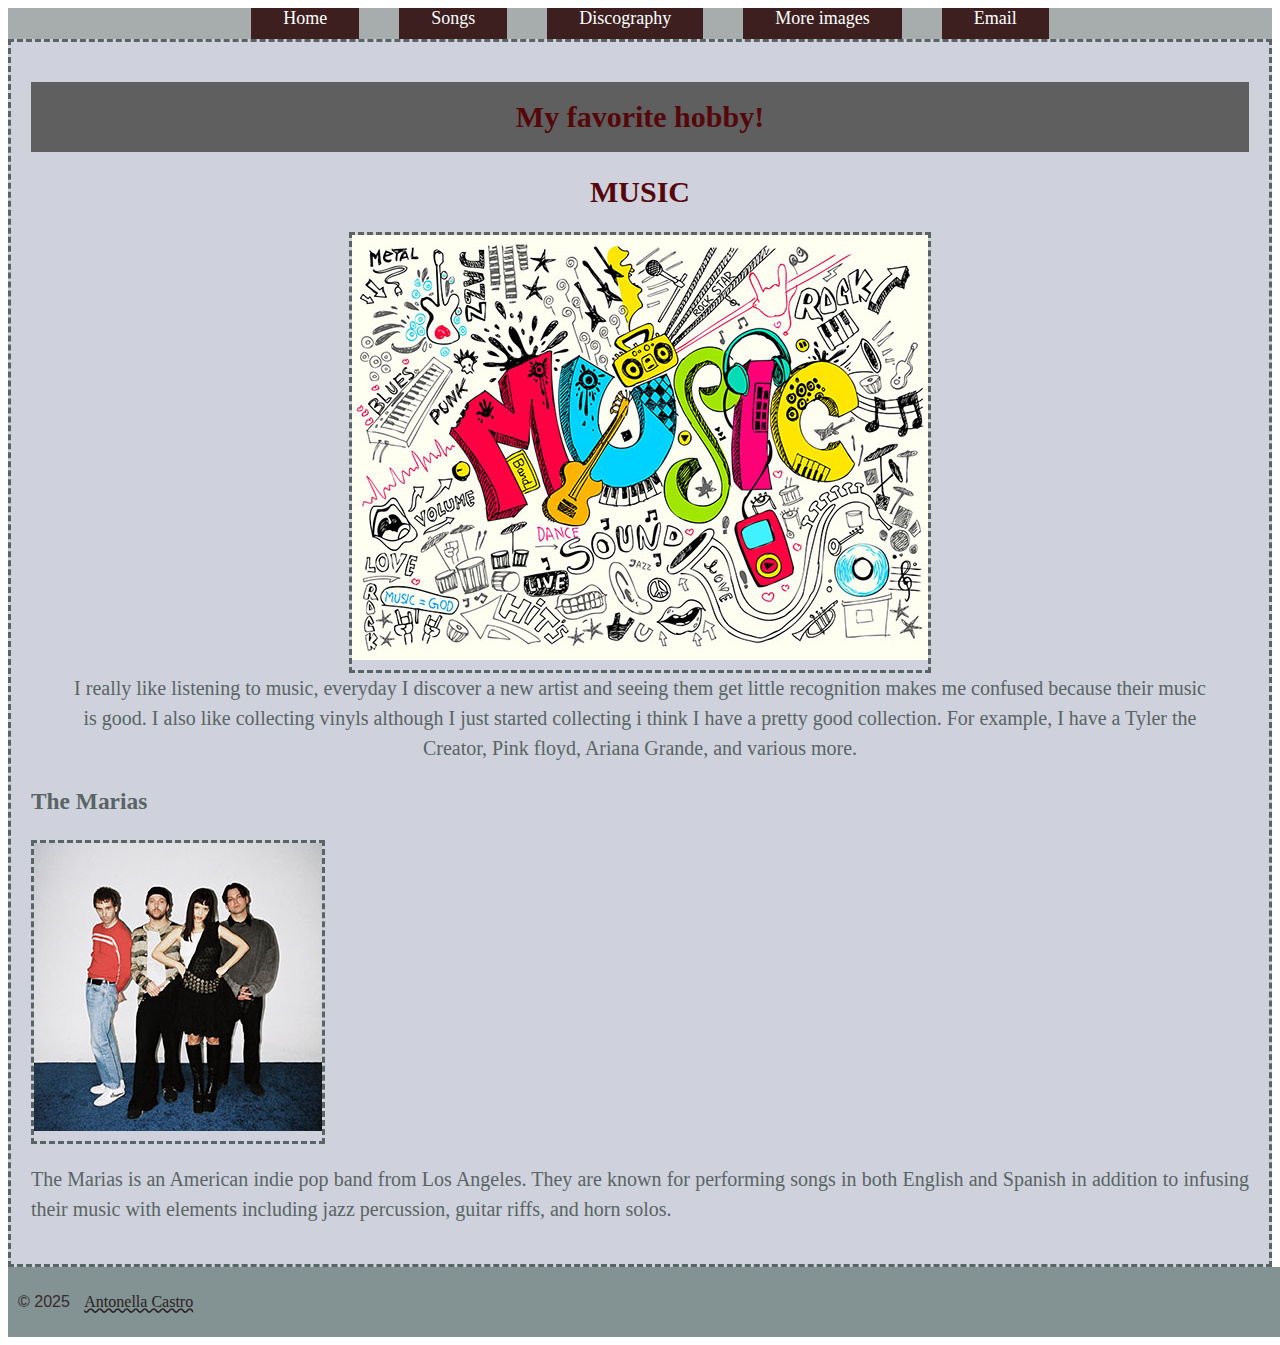
<file: index.html>
<!--the doctype tag tells the browser what type of document to expect-->
<!DOCTYPE html>

<html lang="en">
  <!--Declarations this tells us what the page is gonna be about-->
  <!--title names my website-->
  <head>
    <meta charset="UTF-8" />
    <meta
      name="description"
      content="This page is going to be about me, Antonella."
    />
    <meta name="viewport" content="width=device-width, initial-scale=1.0" />
    <link rel="stylesheet" href="css/style.css" />
    <title>Music</title>
  </head>

  <!--Headings, Body, tag. this titles the paragraphs -->
  <body class="body_content">
    <script src="./javascript/stringsOperatorsLoops.js"></script>
    <header class="main_header">
      <nav>
        <ul>
          <li><a href="index.html">Home</a></li>
          <li><a href="songs.html">Songs</a></li>
          <li><a href="Discography.html">Discography</a></li>
          <li><a href="moreimages.html">More images</a></li>
          <li><a href="mailto:acastro2@mymail.tstc.edu">Email</a></li>
        </ul>
      </nav>
    </header>
    <main>
      <h1>My favorite hobby!</h1>
      <h2>MUSIC</h2>
      <figure>
        <div class="img-container">
          <img src="images/music3.jpg" alt="MUSIC" />
        </div>
        <!--figcaption needed for image/ adds description-->
        <figcaption>
          I really like listening to music, everyday I discover a new artist and
          seeing them get little recognition makes me confused because their
          music is good. I also like collecting vinyls although I just started
          collecting i think I have a pretty good collection. For example, I
          have a Tyler the Creator, Pink floyd, Ariana Grande, and various more.
        </figcaption>
      </figure>

      <h3>The Marias</h3>
      <!--paragraphs. the <p> </p> helps me separate the paragraphs.-->

      <img src="images/theMarias2.jpg" alt="the Marias" />

      <p>
        The Marias is an American indie pop band from Los Angeles. They are
        known for performing songs in both English and Spanish in addition to
        infusing their music with elements including jazz percussion, guitar
        riffs, and horn solos.
      </p>
    </main>
    <!--Copyright. copyrights the page-->
    <footer>
      <p>
        &copy; 2025
        <a
          href="mailto:acastro2@mymail.tstc.edu"
          target="_blank"
          rel="next"
          title="Antonella Castro"
          >Antonella Castro</a
        >
      </p>
    </footer>
  </body>
  <!--closes tag-->
</html>
</file>
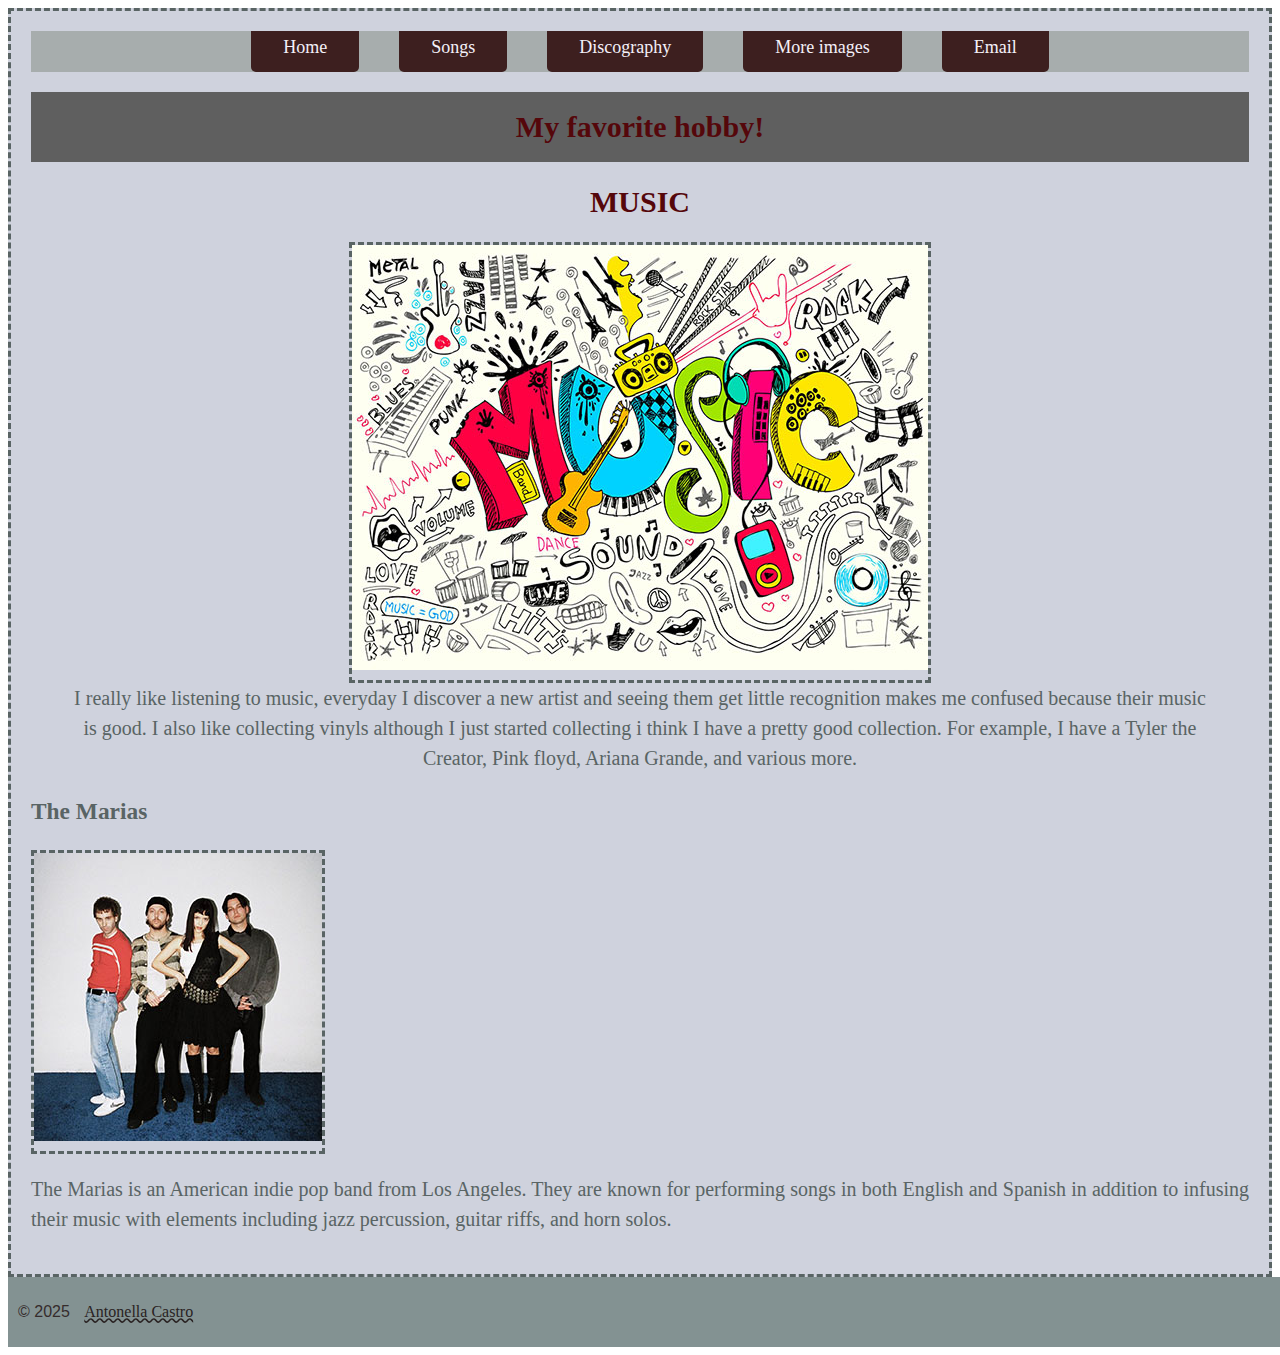
<file: AntonellaCastroMastery1/index.html>
<!--the doctype tag tells the browser what type of document to expect-->
<!DOCTYPE html>

<html lang="en">
  <!--Declarations this tells us what the page is gonna be about-->
  <!--title names my website-->
  <head>
    <meta charset="UTF-8" />
    <meta
      name="description"
      content="This page is going to be about me, Antonella."
    />
    <meta name="viewport" content="width=device-width, initial-scale=1.0" />
    <link rel="stylesheet" href="css/style.css" />
    <title></title>

  </head>
  <main>
  <!--Headings, Body, tag. this titles the paragraphs -->
  <body class="body_content">
    <script src="javascript/script.js"></script>
    <header class="main_header">
      <nav>
        <ul>
          <li><a href="index.html">Home</a></li>
          <li><a href="songs.html">Songs</a></li>
          <li><a href=Discography.html>Discography</a></li>
          <li><a href="moreimages.html">More images</a></li>
          <li><a href="mailto:acastro2@mymail.tstc.edu">Email</a></li>
        </ul>
      </nav>
     
    </header>
    <h1>My favorite hobby!</h1>
    <h2>MUSIC</h2>
    <figure>
    <div class="img-container"><img src="images/music3.jpg" alt="MUSIC"></div>
    <figcaption>I really like listening to music, everyday I discover a new artist and
      seeing them get little recognition makes me confused because their music
      is good. I also like collecting vinyls although I just started collecting
      i think I have a pretty good collection. For example, I have a Tyler the
      Creator, Pink floyd, Ariana Grande, and various more. </figcaption>
  </figure>
    
  <h3>The Marias</h3>
</p></div>
      <!--paragraphs. the <p> </p> helps me separate the paragraphs.-->
      
  
      <img src="images/theMarias2.jpg" alt="the Marias">

      <p>
        The Marias is an American indie pop band from Los Angeles. They are known
        for performing songs in both English and Spanish in addition to infusing
        their music with elements including jazz percussion, guitar riffs, and
        horn solos. </p>
    </main>
    <!--Copyright. copyrights the page-->
    <footer>
      <p>
        &copy; 2025
        <a
          href="mailto:acastro2@mymail.tstc.edu"
          target="_blank"
          rel="next"
          title="Antonella Castro"
          >Antonella Castro</a
        >
      </p>
    </footer>
  </body>
  <!--closes tag-->
</html>
</file>
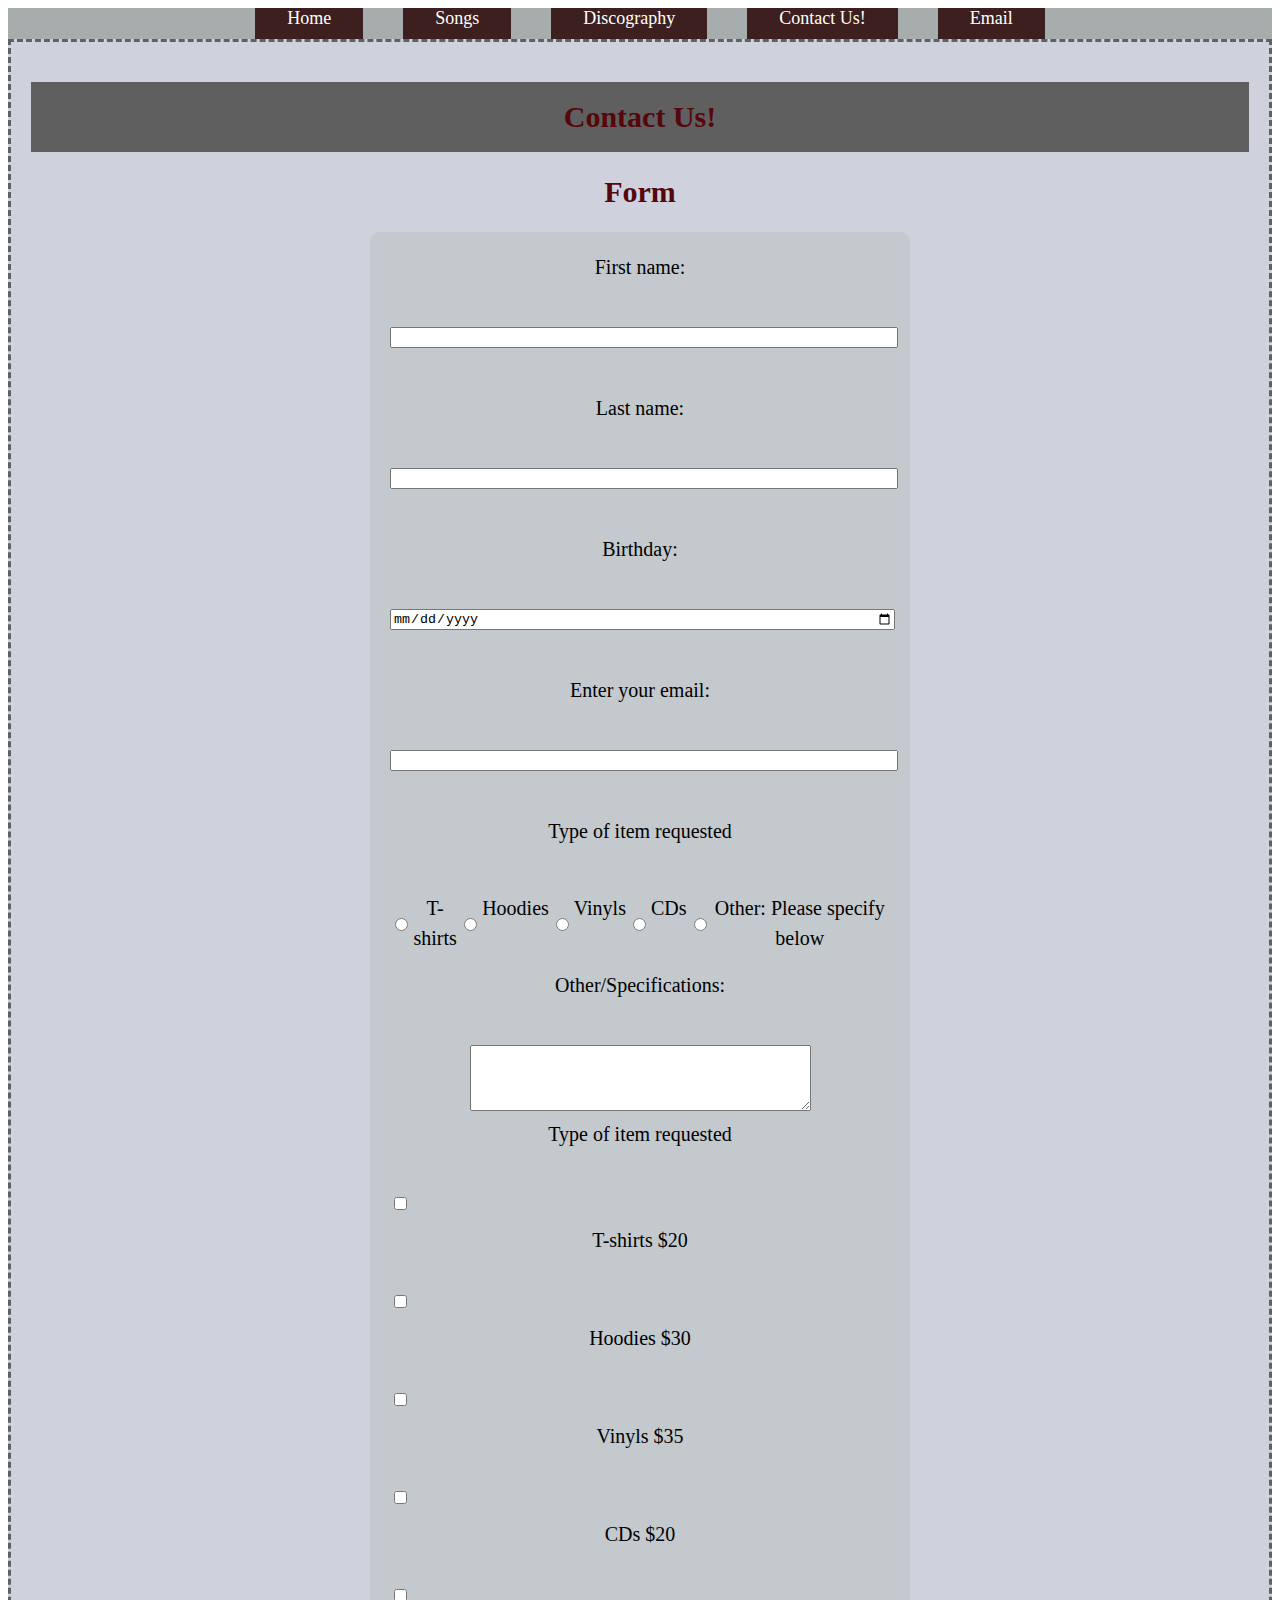
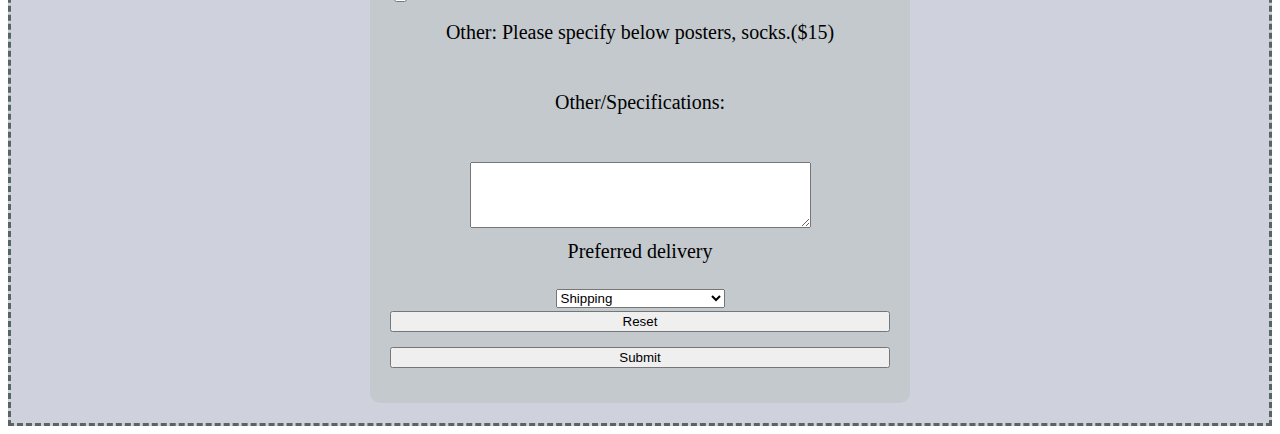
<file: contactUs.html>
<!DOCTYPE html>
<html lang="en">
  <head>
    <meta charset="UTF-8" />
    <meta
      name="description"
      content="This page is going to be about me, Antonella."
    />
    <meta name="viewport" content="width=device-width, initial-scale=1.0" />
    <link rel="stylesheet" href="css/style.css" />
    <title>Music</title>
  </head>
  <body class="body_content">
    <script src="./javascript/formValidation.js" defer></script>
    <header class="main_header">
      <nav>
        <ul>
          <li><a href="index.html">Home</a></li>
          <li><a href="songs.html">Songs</a></li>
          <li><a href="Discography.html">Discography</a></li>
          <li><a href="contactUs.html">Contact Us!</a></li>
          <li><a href="mailto:acastro2@mymail.tstc.edu">Email</a></li>
        </ul>
      </nav>
    </header>
    <main>
      <h1>Contact Us!</h1>
      <h2>Form</h2>
      <form id="form">
        <!-- First Name, Last Name, Birthday, Email -->
        <label for="fname">First name:</label><br />
        <input type="text" id="fname" name="fname" /><br />

        <label for="lname">Last name:</label><br />
        <input type="text" id="lname" name="lname" /><br />

        <label for="birthday">Birthday:</label><br />
        <input type="date" id="birthday" name="birthday" /><br />

        <label for="email">Enter your email:</label><br />
        <input type="email" id="email" name="email" /><br />
        <!-- Type of item requested: T-shirts, Hoodies, Vinyls, CDs, Other -->
        <label for="quantity">Type of item requested</label><br />
        <div class="ratingContainer">
          <div class="rateOp">
            <input type="radio" name="options" id="6" /><label for="rating"
              >T-shirts</label
            >
          </div>
          <div class="rateOp">
            <input type="radio" name="options" id="7" value="Hoodies" /><label
              for="rating"
              >Hoodies</label
            >
          </div>
          <div class="rateOp">
            <input type="radio" name="options" id="8" value="Vinyls" /><label
              for="rating"
              >Vinyls</label
            >
          </div>
          <div class="rateOp">
            <input type="radio" name="options" id="9" value="CDs" /><label
              for="rating"
              >CDs</label
            >
          </div>
          <div class="rateOp">
            <input type="radio" name="options" id="10" value="Other" /><label
              for="rating"
              >Other: Please specify below</label
            >
          </div>
        </div>
        <!--other input-->
        <label for="message">Other/Specifications:</label><br />
        <textarea id="message1" name="message" rows="4" cols="40"></textarea
        ><br />
        <div class="genreChoice">
          <label for="quantity">Type of item requested</label><br />

          <!--checkboxes-->
          <div class="genreC">
            <input
              type="checkbox"
              name="options"
              id="tShirt"
              value="20"
            /><label for="t_shirts">T-shirts $20 </label>
          </div>
          <div class="genreC">
            <input
              id="hooDies"
              value="30"
              type="checkbox"
              name="options"
            /><label for="theHoodies">Hoodies $30 </label>
          </div>
          <div class="genreC">
            <input
              id="vinYls"
              value="35"
              type="checkbox"
              name="options"
            /><label for="V_inyls">Vinyls $35 </label>
          </div>
          <div class="genreC">
            <input
              value="20"
              id="CompactDisk"
              type="checkbox"
              name="options"
            /><label for="compact_Disk">CDs $20 </label>
          </div>
          <div class="genreC">
            <input id="oTher" value="15" type="checkbox" name="options" /><label
              for="o_ther"
              >Other: Please specify below posters, socks.($15)
            </label>
          </div>
        </div>

        <!--other input-->
        <label for="message">Other/Specifications:</label><br />
        <textarea id="message" name="message" rows="4" cols="40"></textarea
        ><br />

        <!-- Preferred delivery: Shipping, Pick-up at concert/venue, In person pick-up -->

        <label for="report">Preferred delivery</label>
        <select id="report" name="report">
          <option value="Shipping">Shipping</option>
          <option value="Pick-up at concert/venue">
            Pick-up at concert/venue
          </option>
          <option value="In person pick-up">In person pick-up</option>
        </select>
        <!--buttons-->
        <input type="reset" value="Reset" />
        <input type="submit" id="submitButton" value="Submit" />
      </form>
    </main>
  </body>
</html>
</file>
<file: css/style.css>
/*body color*/
body {
  background-color: #ffffff;
}

.img-container {
  display: flex;
  justify-content: center;
}

/*nav flexbox*/
nav {
  background-color: #a7adad;
  padding: 0 20px;
  overflow: hidden;
}
/*image settings*/
img {
  overflow: hidden;
  border-style: dashed;
  padding-bottom: 10px;
  display: flex;
}

nav ul {
  display: flex;
  justify-content: center;
  gap: 20px;
  padding: 0;
  margin: 0;
  flex-direction: row;
  align-items: center;
}
/*navigation*/
nav li {
  display: inline-block;
}

nav a:link,
nav a:hover {
  background-color: #3d1f1f;
  color: #fff;
  text-decoration: none;
  font-size: 18px;
  padding: 15px 32px;
  font-family: "Playfair Display", serif;
  border-radius: 5px;
}

/* Main */
main {
  color: #596464;
  background-color: #cfd2dd;
  padding: 20px;
  border-style: dashed;
  text-align: center;
  font-size: 20px;
  font-family: "Playfair Display", serif;
  line-height: 30px;
}
/*main links*/
main a:link {
  color: #f4f0f8;
}
main a:visited {
  color: #f2f5f6;
}
main a:hover {
  color: #4a5959;
}
main a:focus {
  color: #897f93;
}
main a:active {
  color: #ff6347;
}
p {
  text-align: justify;
}
/*headings*/
h1 {
  padding: 20px;
  font-size: 30px;
  font-family: "Playfair Display", serif;
  line-height: 30px;
  text-align: center;
  color: #55070b;
  background-color: #5f5f5f;
}

h2 {
  font-size: 30px;
  font-family: "Playfair Display", serif;
  line-height: 30px;
  text-align: center;
  color: #55070b;
}
h3 {
  text-align: left;
}
/*links style*/
a {
  padding: 10px;
  font-family: "Playfair Display", serif;
  text-decoration: none;
}
/*more link settings*/
a:link {
  color: #f6f6f6;
  text-decoration-line: underline;
  text-decoration-style: wavy;
}
a:visited {
  color: #efecf3;
}
a:hover {
  border-style: dotted solid double dashed;
  color: #5c9eaf;
}
a:focus {
  color: #afc3c3;
}
a:active {
  color: #897f93;
}

/*footer style*/
footer {
  background: #839292;
  color: #352c2c;
  text-align: center;
  padding: 10px;
  font-family: "Noto Sans", sans-serif;
  width: 100%;
}

footer a:link {
  color: #292222;
}
footer a:visited {
  color: #53b3cb;
}
footer a:hover {
  color: #4a5959;
}

/*list styles*/
ul {
  list-style-type: square;
  margin: 20px 0;
  padding-left: 20px;
}

li {
  margin-bottom: 10px;
  padding-left: 20px;
}

ul li::marker {
  color: #b9cdda;
}

/*float #picture*/
.index-img {
  float: none;
  margin: 10px;
}

/* Form page styles*/
form input,
form label {
  display: block;
  width: 100%;
  margin-bottom: 15px;
}
form {
  max-width: 500px;
  margin: auto;
  padding: 20px;
  background-color: #c3c9cd;
  border-radius: 10px;
  color: #000000;
}
/*class to fix radio buttons and put them horizontally*/
.ratingContainer {
  display: flex;
  justify-content: space-around;
}
.rateOp {
  display: flex;
}
.rateOp label,
.rateOp input {
  width: auto;
  padding: 2px;
}
/*same thing but for checkboxes*/
.genreChoice {
  display: center;
  justify-content: space-around;
}
.genreC {
  display: center;
}
.genreC label,
.genreC input {
  width: auto;
  padding-top: 0px;
  padding-bottom: 25px;
}
</file>
<file: AntonellaCastroMastery1/css/style.css>
body{
    background-color: #ffffff;

  }
  main{
    background-color: #cac5cf;
    
  }

.img-container{
  display: flex;
  justify-content: center;
}


  /*nav flexbox*/
  nav {
    background-color: #a7adad;
    padding: 0 20px;
    overflow: hidden;
  }
  img{

    overflow: hidden;
    border-style: dashed;
    padding-bottom: 10px;
    display: flex;
  }
  
  nav ul {
    display: flex;
    justify-content: center;
    gap: 20px;
    padding: 0;
    margin: 0;
    flex-direction: row;
    align-items: center;
  }
  
  nav li {
    display: inline-block;
  }
  
  nav a:link,
  nav a:hover {
    background-color: #3d1f1f;
    color: #fff;
    text-decoration: none;
    font-size: 18px;
    padding: 15px 32px;
    font-family: "Playfair Display", serif;
    border-radius: 5px;
  }
  
  /* Main */
  main {
    color: #596464;
    background-color: #cfd2dd;
    padding: 20px;
    display: center;
    border-style: dashed;
    text-align: center;
    font-size: 20px;
    font-family: "Playfair Display", serif;
    line-height: 30px;
  }

  
  main a:link {
    color: #f4f0f8;
  }
  main a:visited {
    color: #f2f5f6;
  }
  main a:hover {
    color: #4a5959;
  }
  main a:focus {
    color: #897f93;
  }
  main a:active {
    color: #ff6347;
  }
  p{
    text-align: justify;
  }
  
  h1 {
    padding: 20px;
    font-size: 30px;
    font-family: "Playfair Display", serif;
    line-height: 30px;
    text-align: center;
    color: #55070b;
    background-color: #5f5f5f;
  }
  
  h2 {
    font-size: 30px;
    font-family: "Playfair Display", serif;
    line-height: 30px;
    text-align: center;
    color: #55070b;
  }
  h3{

  text-align: left;
  }
  /*links style*/
  a {
    padding: 10px;
    font-family: "Playfair Display", serif;
    text-decoration: none;
  }
  
  a:link {
    color: #f6f6f6;
    text-decoration-line: underline;
    text-decoration-style: wavy;
  }
  a:visited {
    color: #efecf3;
  }
  a:hover {
    border-style: dotted solid double dashed;
    color: #5c9eaf;
  }
  a:focus {
    color: #afc3c3;
  }
  a:active {
    color: #897f93;
  }

  
  /*footer style*/
  footer {
    background: #839292;
    color: #352c2c;
    text-align: center;
    padding: 10px;
    font-family: "Noto Sans", sans-serif;
    width: 100%;
  }
  
  footer a:link {
    color: #292222;
  }
  footer a:visited {
    color: #53b3cb;
  }
  footer a:hover {
    color: #4a5959;
  }
  
  /*list styles*/
  ul {
    list-style-type: square;
    margin: 20px 0;
    padding-left: 20px;
  }
  
  li {
    margin-bottom: 10px;
    padding-left: 20px;
  }
  
  ul li::marker {
    color: #b9cdda;
  }
  
  /*float #picture*/
  .index-img {
    float: none;
    margin: 10px;
  }
</file>
